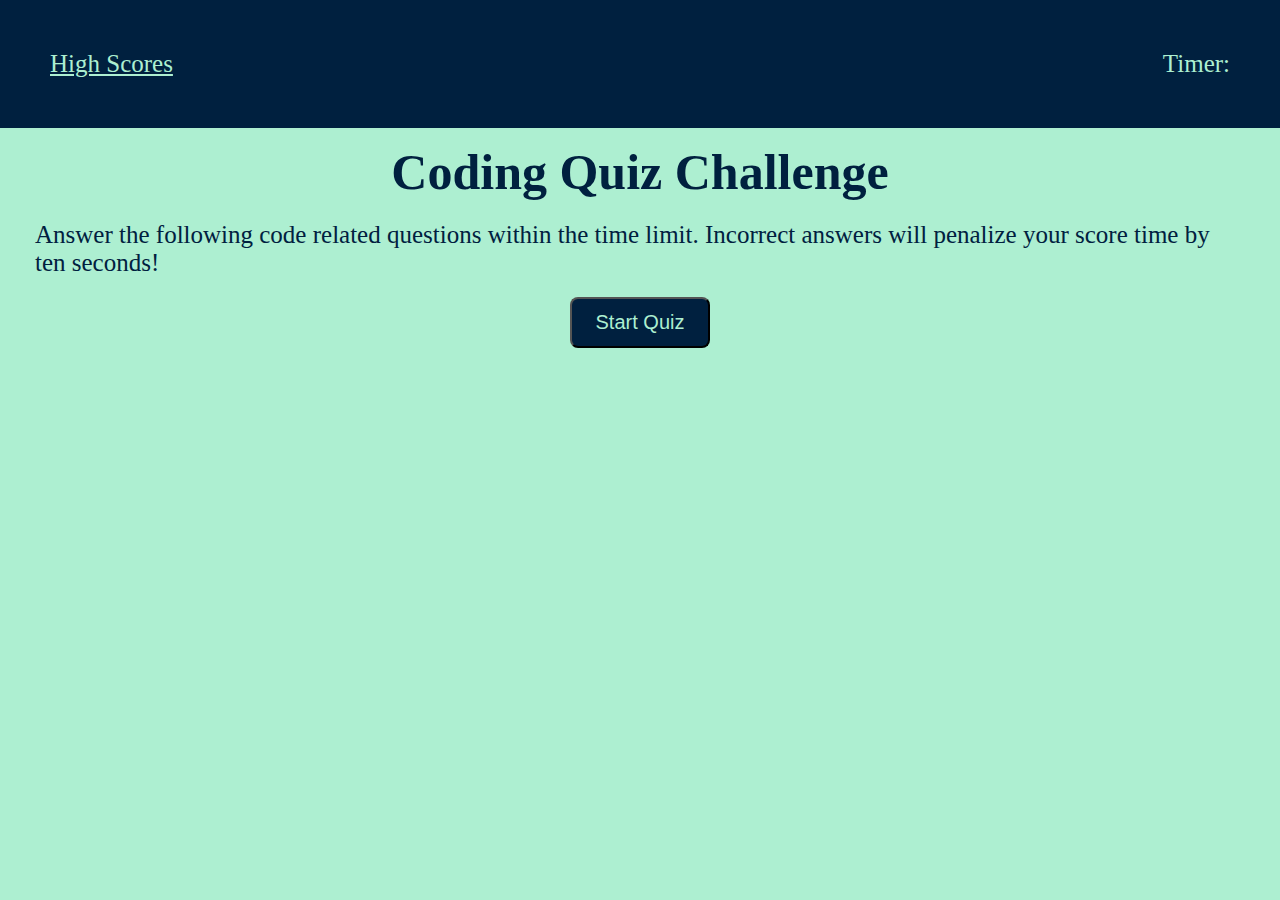
<file: index.html>
<!DOCTYPE html>
<html lang="en">
<head>
    <meta charset="UTF-8">
    <meta http-equiv="X-UA-Compatible" content="IE=edge">
    <meta name="viewport" content="width=device-width, initial-scale=1.0">
    <link rel="stylesheet" href="./assets/style/style.css">
    <script src="./assets/script/script.js" defer></script>
    <title>Coding Quiz Challenge</title>
</head>
<body>
    <header>
        <a href="./highscores.html">High Scores</a>
        <div id="timer">Timer:</div>
    </header>

    <div id="start-quiz-zone">
        <h1>Coding Quiz Challenge</h1>
        <p>Answer the following code related questions within the time limit. Incorrect answers will penalize your score time by ten seconds!</p>
        <button id="start-quiz">Start Quiz</button>
    </div>

    <div id="question-zone">
        <div id="question-title"><Title></Title></div>
        <div id="button-zone"></div>
    </div>

    <div id="results-zone">
        <h2>All Done!</h2>
        <p>Your Final Score is <span id="final-score"></span></p>
        <p>Enter Initials:
            <input id="initials" type="text" maxlength="3"/>
            <button id="submit-button">Submit</button>
        </p>
        
    </div>

</body>
</html>
</file>
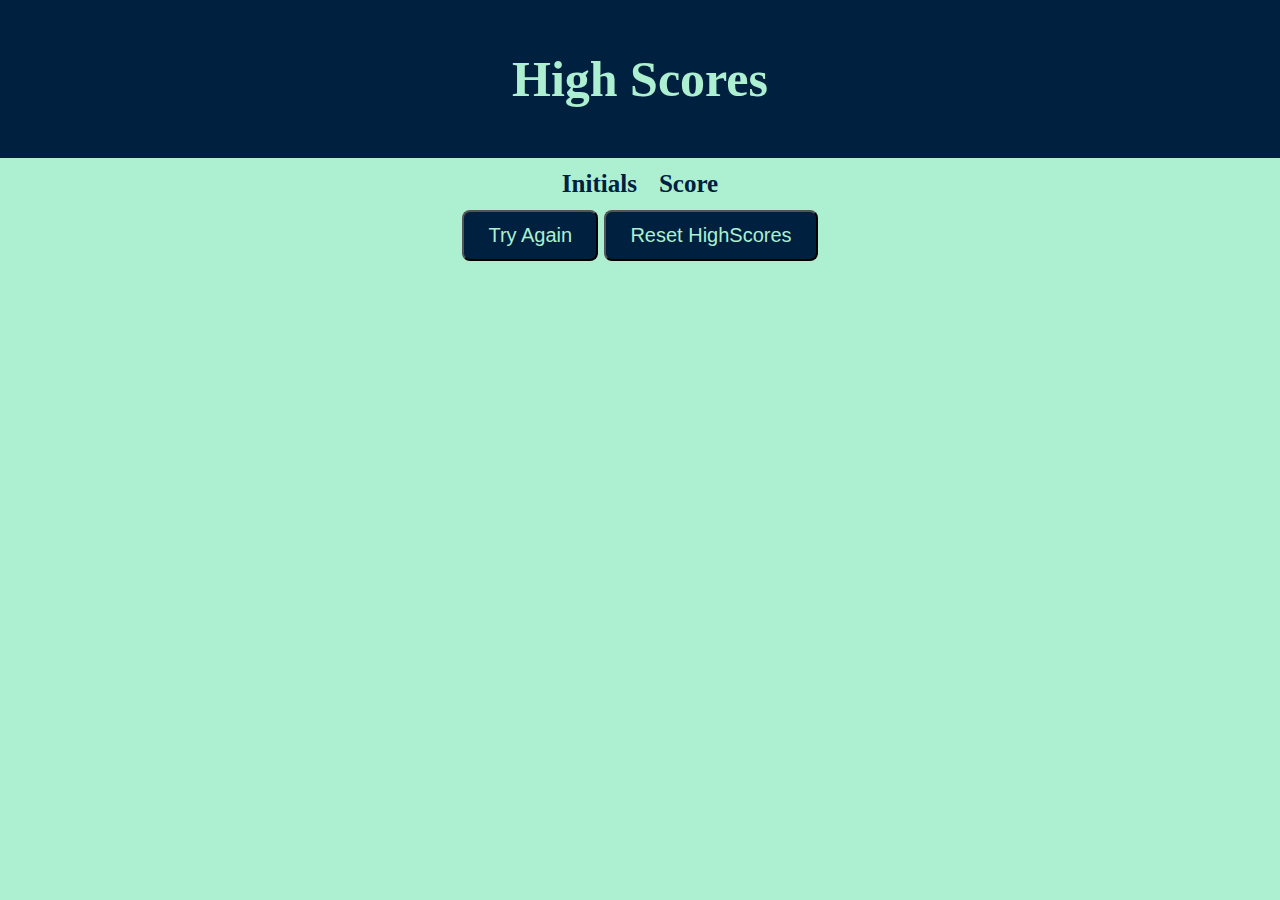
<file: highscores.html>
<!DOCTYPE html>
<html lang="en">
<head>
    <meta charset="UTF-8">
    <meta http-equiv="X-UA-Compatible" content="IE=edge">
    <meta name="viewport" content="width=device-width, initial-scale=1.0">
    <link rel="stylesheet" href="./assets/style/highscoresstyle.css">
    <script src="./assets/script/highscoresscript.js" defer></script>
    <title>Coding Quiz Challenge High Scores</title>
</head>
<body>
    <header>
        <h1>High Scores</h1>
    </header>
    <section>
        <table id="score-table">
            <tr>
                <th>Initials</th>
                <th>Score</th>
            </tr>
        </table>
    </section>
    <section>
        <button id="reset-quiz">Try Again</button>
        <button id="reset-highscores">Reset HighScores</button>
    </section>
    



    
</body>
</html>
</file>
<file: assets/style/style.css>
* {
    margin: 0;
    padding: 0;
    box-sizing: border-box;
}

body {
    background-color: #ADEFD1FF;
}

header {
    display: flex;
    justify-content: space-between;
    font-size: 25px;
    color: #ADEFD1FF;
    background-color: #00203FFF;
    padding: 50px;
}

a {
    color: #ADEFD1FF;
}

p {
    padding: 20px;
}

#start-quiz-zone, 
#question-zone, 
#results-zone {
    display: flex;
    flex-direction: column;
    align-items: center;
    font-size: 25px;
    color: #00203FFF;
    padding: 15px;
}

#start-quiz {
    background-color: #00203FFF;
    color: #ADEFD1FF;
    font-size: 20px;
    padding: 12px 24px;
    border-radius: 8px;
}

#question-zone {
    font-size: 40px;
}

.question-button {
    background-color: #00203FFF;
    color: #ADEFD1FF;
    font-size: 20px;
    padding: 12px 24px;
    border-radius: 8px;
}

input[type=text] {
    padding: 6px 0px 6px 0px;
}

#submit-button {
    background-color: #00203FFF;
    color: #ADEFD1FF;
    font-size: 15px;
    padding: 6px 12px;
    border-radius: 8px;
}
</file>
<file: assets/style/highscoresstyle.css>
* {
    margin: 0;
    padding: 0;
    box-sizing: border-box;
}

body {
    background-color: #ADEFD1FF;
    display: flex;
    flex-direction: column;
    align-items: center;
    font-size: 25px;
    color: #00203FFF;
}

header {
    display: flex;
    justify-content: center;
    color: #ADEFD1FF;
    background-color: #00203FFF;
    width: 100%;
    padding: 50px 0px 50px 0px;
}

#score-table tr td,
#score-table tr th {
    padding: 10px;
}



#reset-quiz, #reset-highscores {
    background-color: #00203FFF;
    color: #ADEFD1FF;
    font-size: 20px;
    padding: 12px 24px;
    border-radius: 8px;
}
</file>
